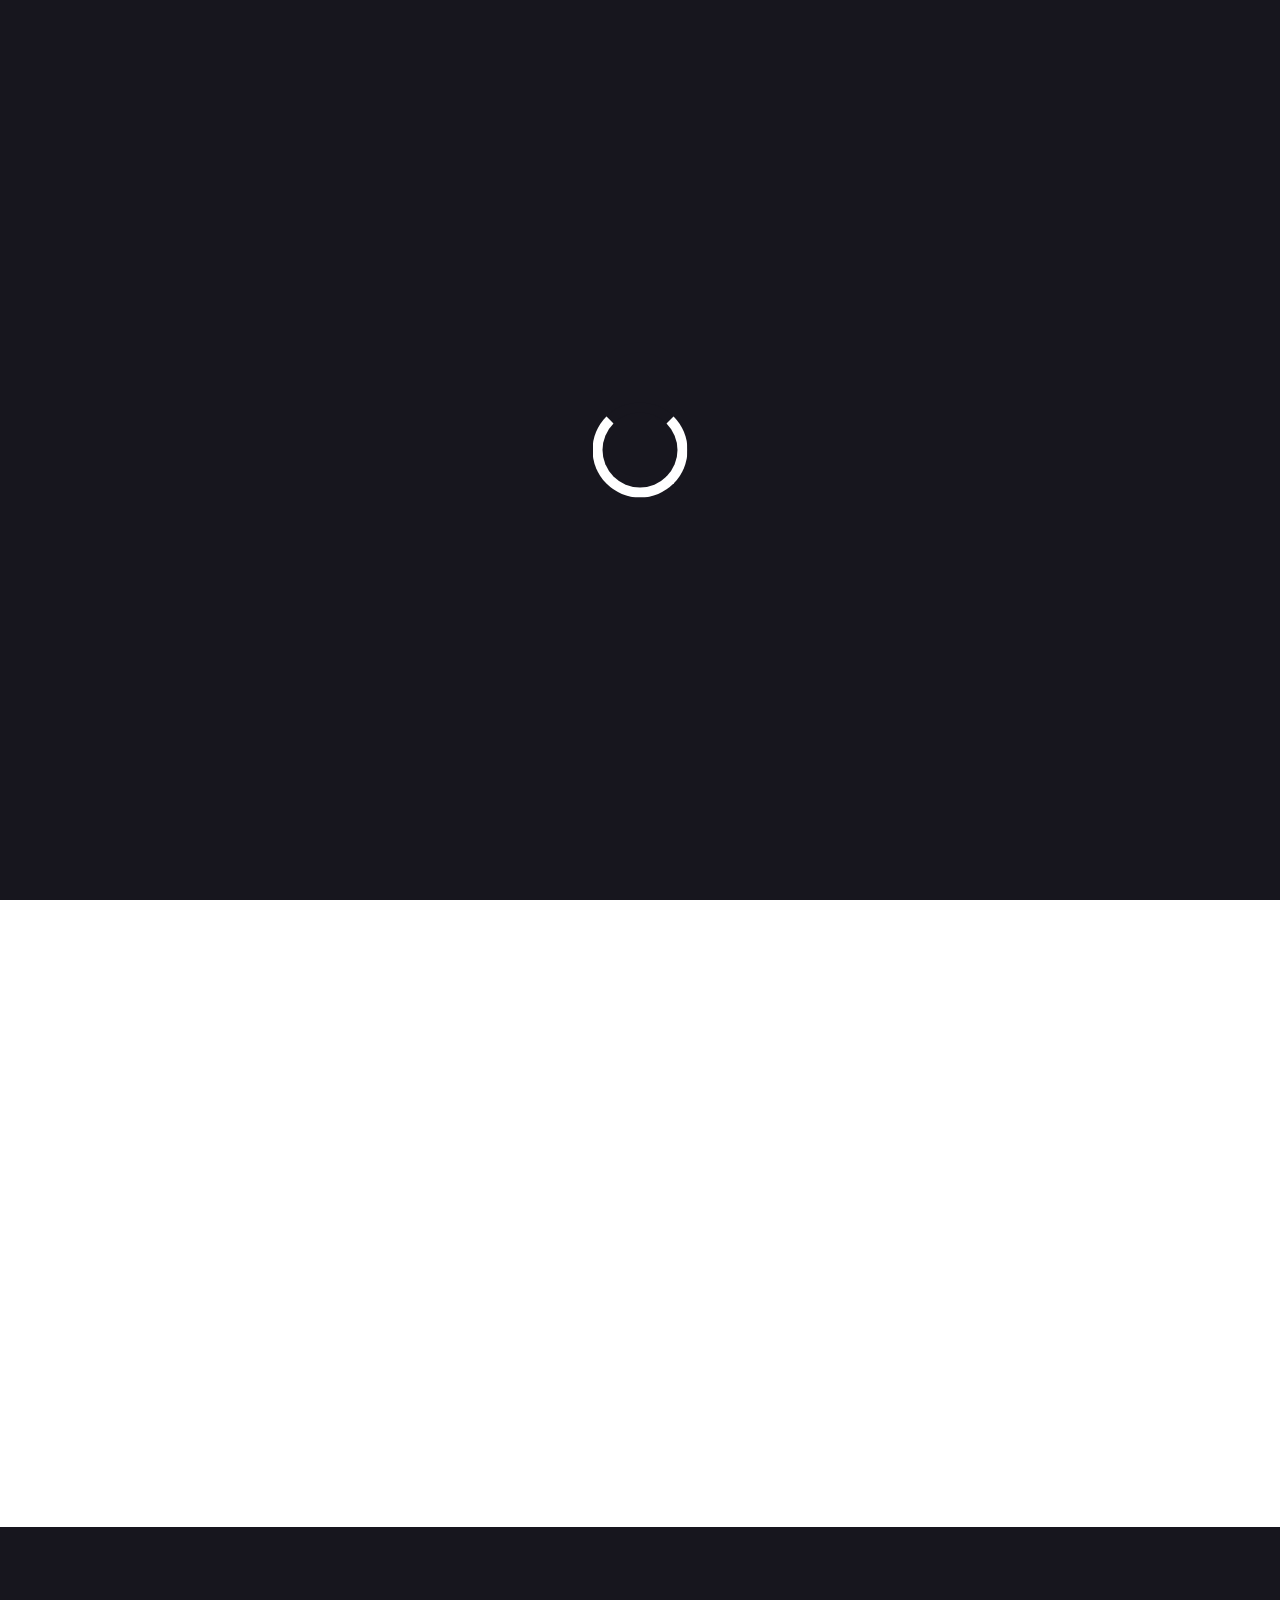
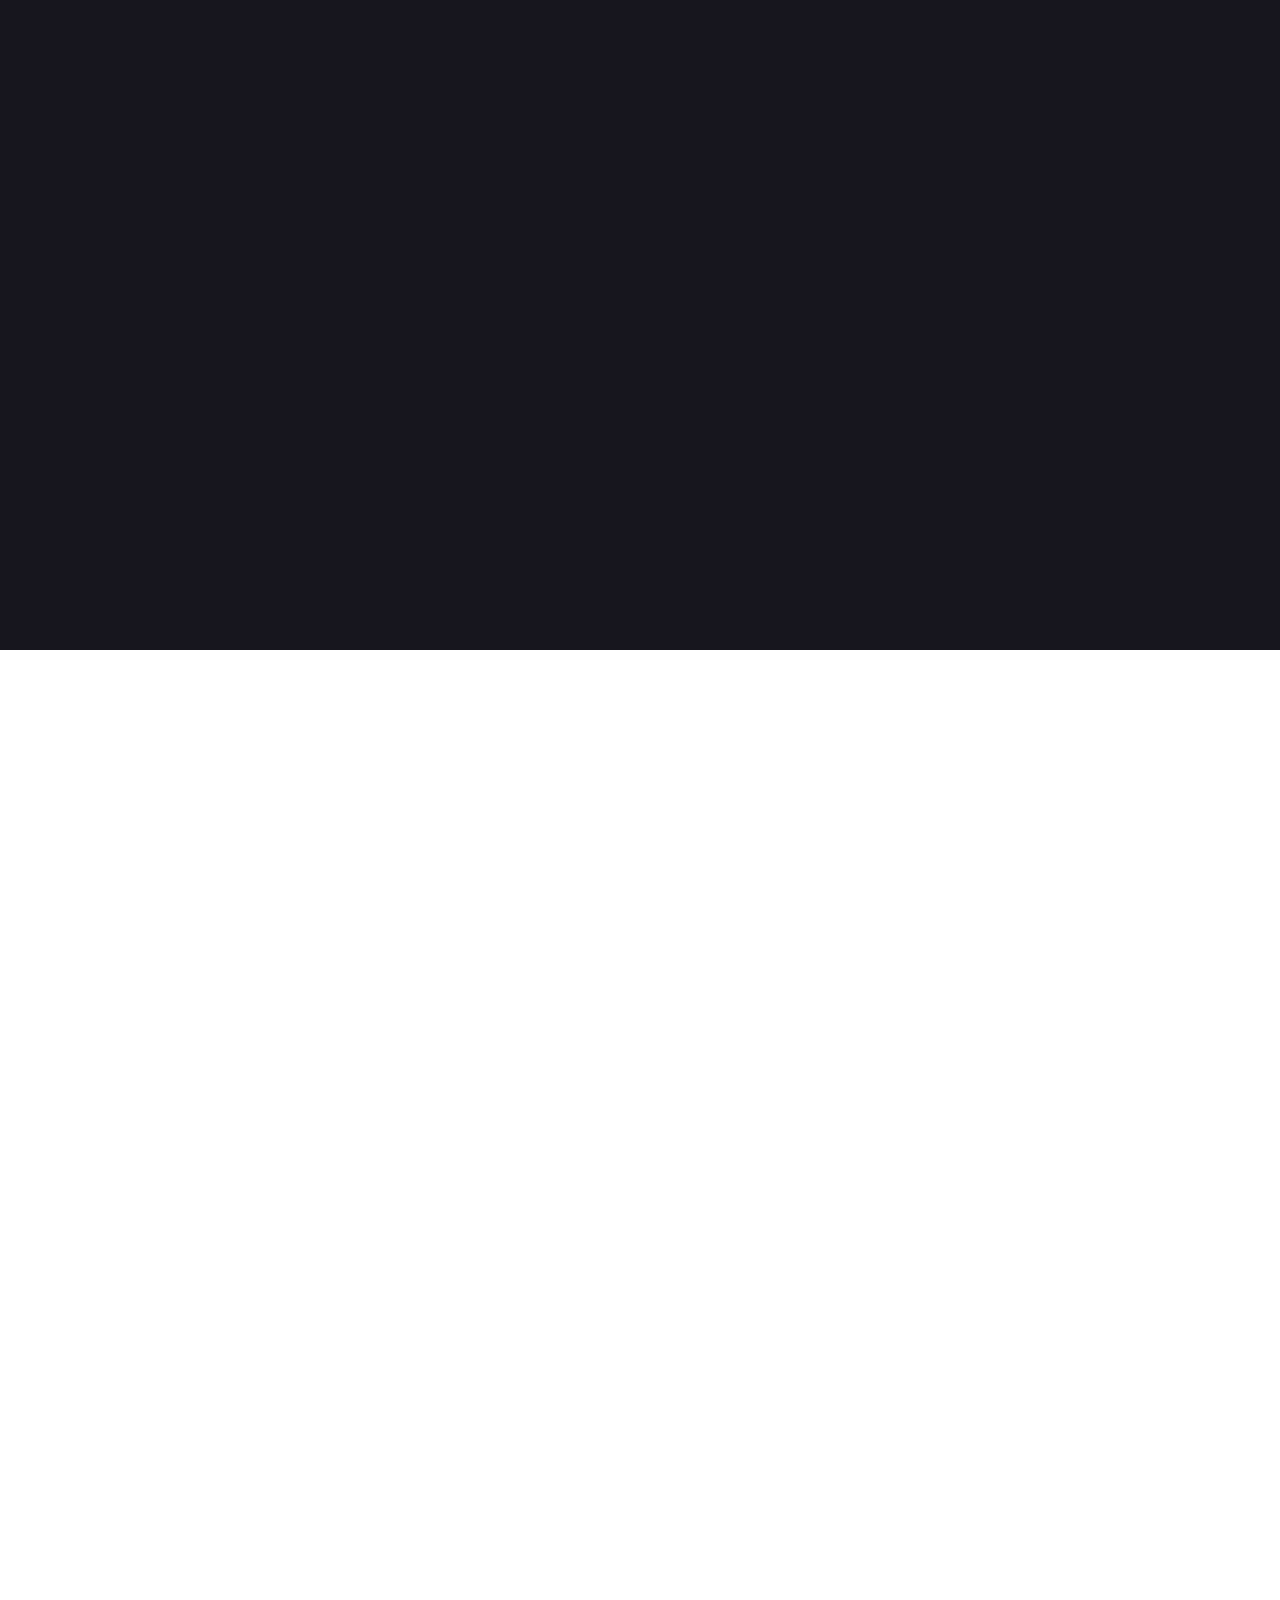
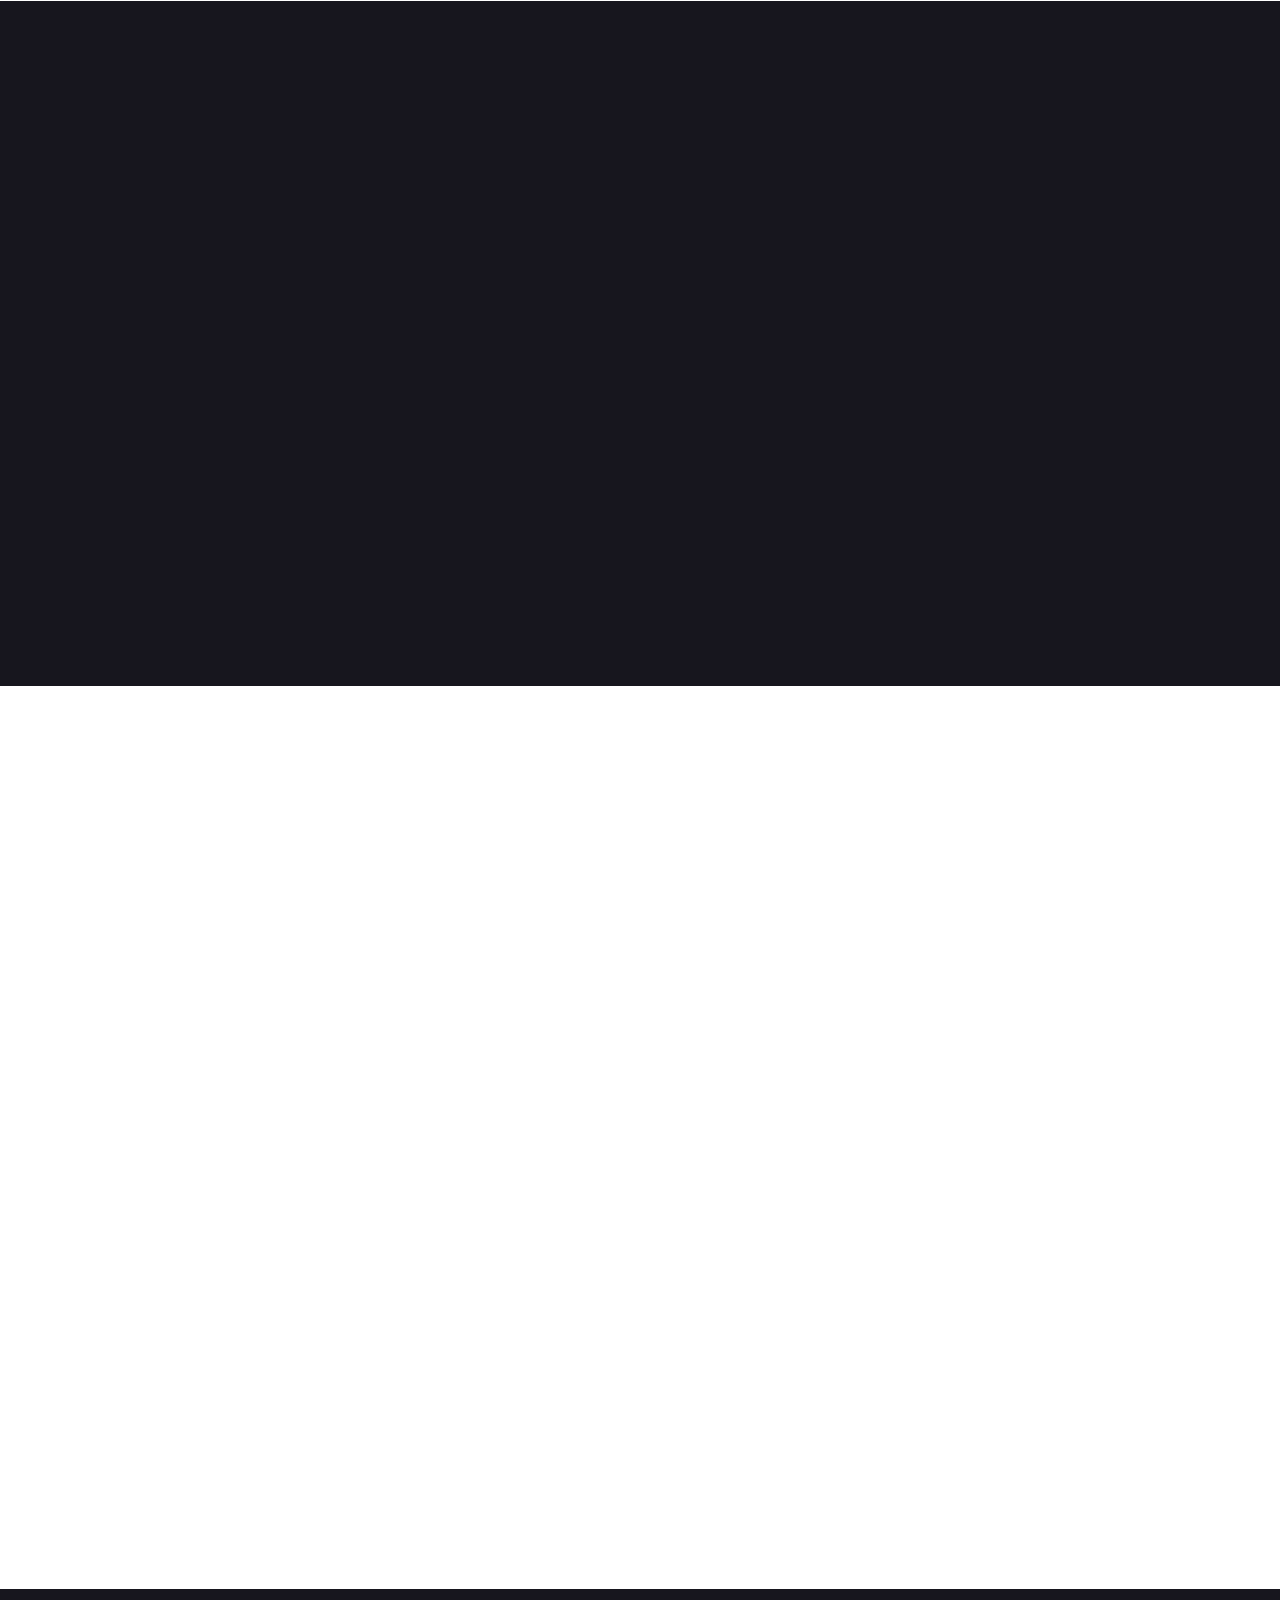
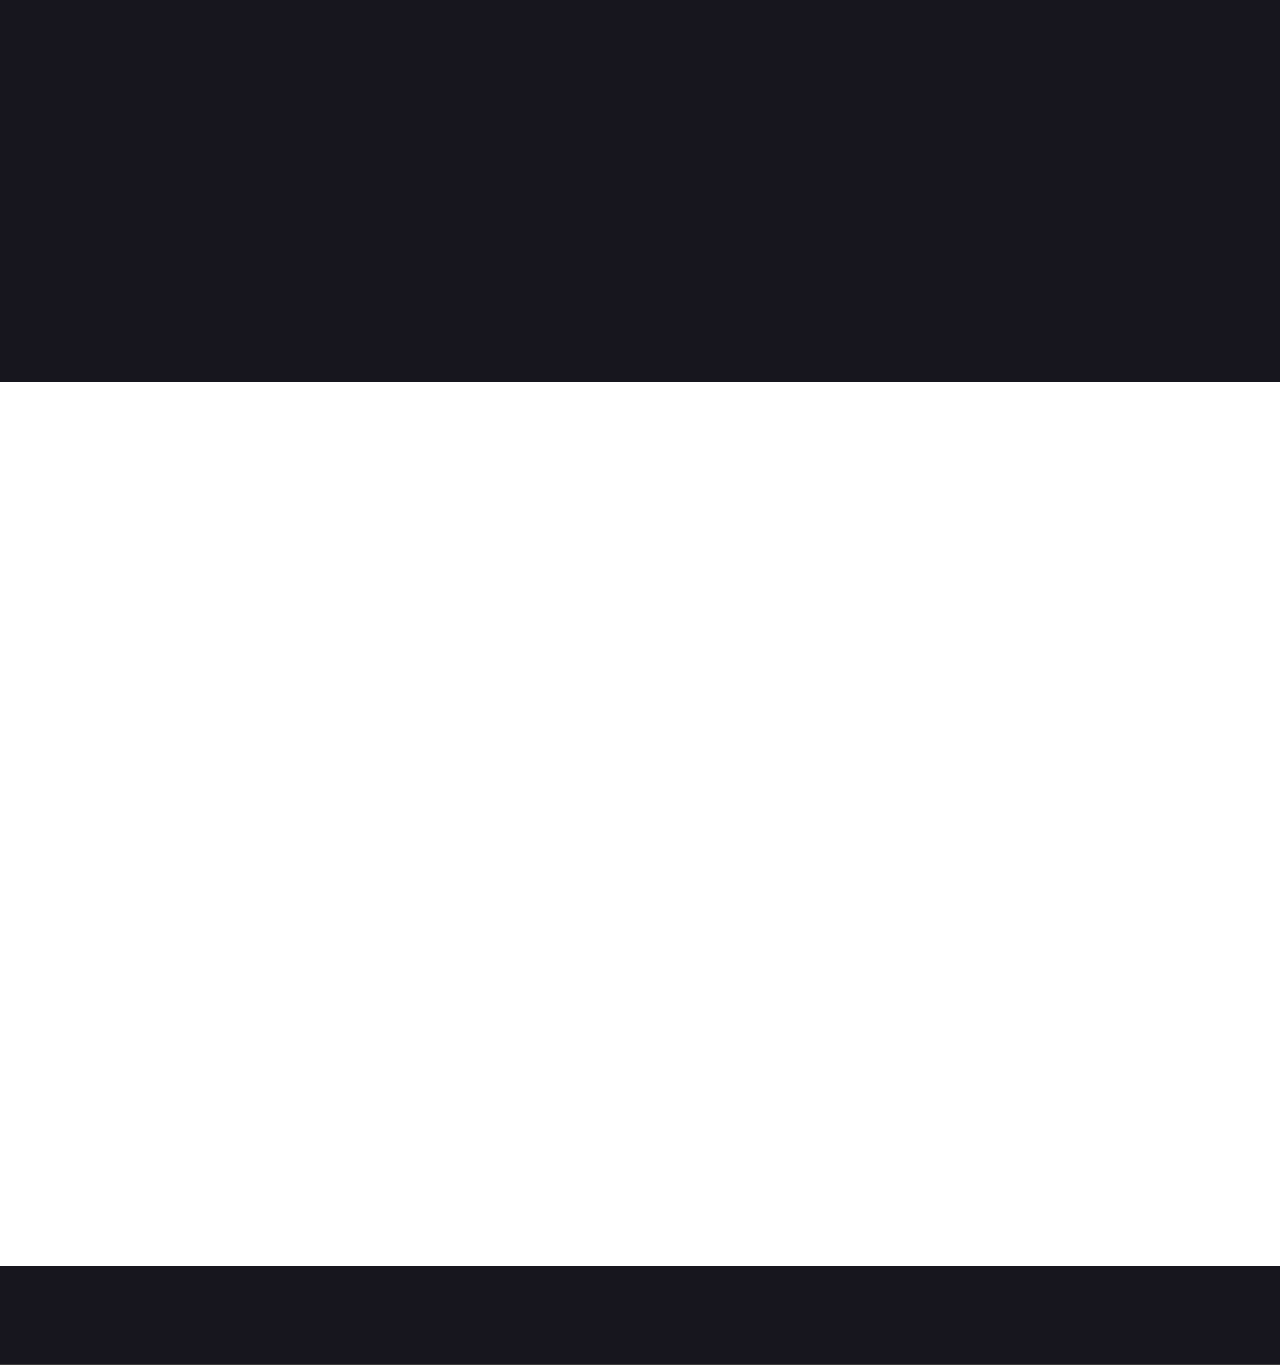
<file: index.html>
<!DOCTYPE html>
<html lang="en">
  <head>
    <meta charset="UTF-8" />
    <meta name="viewport" content="width=device-width, initial-scale=1" />
    <title>Yappix</title>
    <link rel="stylesheet" href="css/icon/flaticon.css" />
    <link
      rel="stylesheet"
      href="https://use.fontawesome.com/releases/v5.0.9/css/all.css"
    />
    <link
      href="https://fonts.googleapis.com/css?family=Montserrat:200&display=swap&subset=cyrillic,cyrillic-ext,latin-ext"
      rel="stylesheet"
    />
    <link rel="stylesheet" href="css/animate.css" />
    <link rel="stylesheet" href="css/style.css" />
    <link rel="stylesheet" href="css/media.css" />
    <link rel="stylesheet" type="text/css" href="css/style.min.css" />
    <link rel="stylesheet" href="css/libs/owlcarousel2/assets/owl.carousel.min.css">
    <link rel="stylesheet" href="css/libs/owlcarousel2/assets/owl.theme.default.css">
  </head>

  <body>
    <div id="page-preloader" class="preloader">
      <div class="loader"></div>
    </div>

    <ul class="m-menu">
      <li class="close-menu">
        <a href="#"><i class="far fa-window-close"></i></a>
      </li>
      <li><a href="#" class="menu-link">Home</a></li>
      <li><a href="#about" class="menu-link">About</a></li>
      <li><a href="#services" class="menu-link">Services</a></li>
      <li><a href="#work" class="menu-link">Portfolio</a></li>
      <li><a href="#testimonials" class="menu-link">Testimonials</a></li>
      <li><a href="#contact" class="menu-link">Contact</a></li>
    </ul>
    <header class="header" id="header">
      <div class="header__background">
        <div class="container">
          <div class="header__logo wow fadeInUp">
            <img src="css/img/logo4.png" alt="logo" />
            <a href="#" class="m-menu-link"><i class="fas fa-bars"></i></a>

            <ul class="visible-lg">
              <li><a href="#" class="menu-link">Home</a></li>
              <li><a href="#about" class="menu-link">About</a></li>
              <li><a href="#services" class="menu-link">Services</a></li>
              <li><a href="#work" class="menu-link">Portfolio</a></li>
              <li>
                <a href="#testimonials" class="menu-link">Testimonials</a>
              </li>
              <li><a href="#contact" class="menu-link">Contact</a></li>
            </ul>
          </div>
          <div class="header__text wow fadeInUp">
            <h1 class="header__title">Welcome to <span>Yappix</span></h1>
            <p class="header__discript">
              We develop <span>websites </span>and
              <span>mobile applications </span>for the whole world.
            </p>
          </div>
        </div>
      </div>
    </header>
    <section class="about" id="about">
      <div class="container">
        <div class="about__image-text wow fadeInUp">
          <div class="about__image">
            <img src="css/img/mac.png" alt="mac" />
          </div>
          <div class="about__text">
            <h2 class="about__title">Some words  <span> about us</span></h2>
            <p class="about__text">
              We are a team of professional developers, our triumph - to be the
              first among the first web studios in the World. Since 2017, our
              organization has received the status of a Scientific Organization.
              Now we not only develop complex software, but also conduct
              research in the field of software products.
            </p>
            <ul class="about__list">
              <li class="list__item">
                <i class="far fa-dot-circle list__item-icons"></i>
                <span>We have the best developers.</span>
              </li>
              <li class="list__item">
                <i class="far fa-dot-circle list__item-icons"></i>
                <span>We have a lot of tools.</span>
              </li>
              <li class="list__item">
                <i class="far fa-dot-circle list__item-icons"></i>
                <span>Low prices, short terms.</span>
              </li>
            </ul>
          </div>
        </div>
      </div>
    </section>
    <section class="team" id="team">
      <div class="container">
        <h2 class="title__sections wow fadeInUp">our team</h2>
        <div class="line__sections wow fadeInUp"></div>
        <div class="team__content wow fadeInUp">
          <div class="team__block">
            <img src="css/img/sostav/renat.png" alt="" />
            <h5 class="team__title">Renat Usmanov</h5>
            <p class="team__position">CEO</p>
            <p class="team__discription">Yappix Founder and CEO</p>
          </div>
          <div class="team__block">
            <img src="css/img/sostav/ruslan.png" alt="" />
            <h5 class="team__title">Ruslan Ageev</h5>
            <p class="team__position">Sales Manager</p>
            <p class="team__discription">
              Great seller of IT goods, diplomatic negotiations
            </p>
          </div>
          <div class="team__block">
            <img src="css/img/sostav/vitalii-2.png" alt="" />
            <h5 class="team__title">Vitaliy Kaydalov</h5>
            <p class="team__position">Web Programmer</p>
            <p class="team__discription">
              Talented developer. Excellent knowledge of PHP, CSS, HTML, RUBY,
              PHYTON
            </p>
          </div>
          <div class="team__block">
            <img src="css/img/sostav/ruslanka.png" alt="" />
            <h5 class="team__title">Ruslan Latypov</h5>
            <p class="team__position">Web Programmer</p>
            <p class="team__discription">
              Talented developer. Excellent knowledge of PHP, CSS, HTML, RUBY,
              PHYTON
            </p>
          </div>
        </div>
      </div>
    </section>
    <section class="services" id="services">
      <div class="container">
        <h2 class="title__sections darck wow fadeInUp">our services</h2>
        <div class="line__sections wow fadeInUp"></div>
        <p class="services__text wow fadeInUp">
          The legal start of our company took place on September 15, 2015, but
          the participants themselves have matured and improved their knowledge
          since the beginning of the 2000s. At the moment, the YappiX team
          consists of the most worthy personnel in the it sphere: some of the
          most experienced developers in Russia and Europe, professional web
          designers.
        </p>
        <div class="services__content wow fadeInUp">
          <div class="services__block">
            <i><img src="css/img/work/idea.png" class="idea"/></i>
            <h4 class="services__title">Idea and concept</h4>
            <p class="services__discription">
              We will help you think through the idea and concept of your future
              software.
            </p>
          </div>
          <div class="services__block">
            <i><img src="css/img/work/smartphone.png" class="smartphone"/></i>
            <h4 class="services__title">Mobile apps</h4>
            <p class="services__discription">
              We develop native and hybrid mobile applications.
            </p>
          </div>
          <div class="services__block">
            <i><img src="css/img/work/screen.png" class="screen"/></i>
            <h4 class="services__title">Websites</h4>
            <p class="services__discription">
              We develop websites and web applications of any complexity.
            </p>
          </div>
          <div class="services__block">
            <i><img src="css/img/work/psd-file.png" class="psd-file"/></i>
            <h4 class="services__title">Web design</h4>
            <p class="services__discription">
              We will consider the best web design for your branding.
            </p>
          </div>
        </div>
      </div>
    </section>
    <section class="clients" id="clients">
      <div class="container">
        <h2 class="title__sections wow fadeInUp">
          <span class="light">SOME OF</span> OUR PARTNERS
        </h2>
        <div class="line__sections wow fadeInUp"></div>
        <div class="clients__logo wow fadeInUp">
          <div class="clients__item">
            <a href="#"
              ><img src="css/img/part/skolkovo.png" class="skolkovo"
            /></a>
          </div>
          <div class="clients__item">
            <a href="#"><img src="css/img/part/itpark.png" class="itpark"/></a>
          </div>
          <div class="clients__item">
            <a href="#"
              ><img src="css/img/part/Adobe-Logo.png" class="adobe"
            /></a>
          </div>
          <div class="clients__item">
            <a href="#"
              ><img src="css/img/part/logo_yappix_black.png" class="pix"
            /></a>
          </div>
          <div class="clients__item">
            <a href="#"
              ><img
                src="css/img/part/tinkoff-bank-general-logo-5.png"
                class="tink"
            /></a>
          </div>
        </div>
      </div>
    </section>
    <section class="work" id="work">
      <div class="container">
        <h2 class="title__sections darck wow fadeInUp">
          <span class="light">take a look at</span> our work
        </h2>
        <div class="line__sections wow fadeInUp"></div>
        <p class="work__text wow fadeInUp">
          Here are all the projects that we have been doing and are doing to
          this day. Mobile applications, corporate sites, landing pages.
        </p>
          <div class="owl-carousel slide-one owl-theme wow fadeInUp">
              <div> <img src="css/img/our/work2.jpg" alt="1"> </div>
              <div> <img src="css/img/our/work3.jpg" alt="2"> </div>
              <div> <img src="css/img/our/work4.jpg" alt="3"> </div>
              <div> <img src="css/img/our/work5.png" alt="4"> </div>
              <div> <img src="css/img/our/work6.png" alt="5"> </div>
              <div> <img src="css/img/our/work7.png" alt="6"> </div>
              <div> <img src="css/img/our/work8.png" alt="7"> </div>
              <div> <img src="css/img/our/work9.png" alt="8"> </div>
              <div> <img src="css/img/our/work1.jpg" alt="9"> </div>
        
        </div>
      </div>
    </section>
    <section class="testimonials" id="testimonials">
      <div class="container">
        <h2 class="title__sections wow fadeInUp">
          our clients’ <span class="light">testimonials</span>
        <div class="owl-carousel slide-two owl-theme wow fadeInUp">
            <div> <p> — I liked the quick action and quality of applications, as well as the professionalism of the company. Helped to draft terms of reference. The lessons are observed, have done even more than in the contract
            </p> <span>Vitaly Eremenko, МООП РЗ РФ</span>
            </div>
            <div> <p> — They worked well, the guys are really professionals, as they advise and create some new chips. Happy with the project
            </p> <span>KARP ZAYTsEV, ООО ВЕДА</span>
            </div>
            <div> <p> — Solnechnogorsk Central District Hospital became the first it-hospital in 2016. We were not afraid to experiment and introduced a new site with an application - the result is obvious. And to this day we are cooperating with YappiX
            </p> <span>Larisa Borisova, Head physician СОЛНЦРБ</span>
            </div>
            <div> <p> — We have ordered a mobile application for our union. Finally, the problem with the delivery of information is resolved. Pleased with multifunctionality and low price. Keep it up!
            </p> <span>RAMZIS KhUSNULLIN, Профсоюз Трест Сургутнефтегазкомплект</span>
            </div>
      
      </div>
      </div>
    </section>
    <section class="contact" id="contact">
      <div class="container">
        <h2 class="title__sections darck wow fadeInUp">Contact us</h2>
        <div class="line__sections wow fadeInUp"></div>
        <p class="contact__text wow fadeInUp">
          We love to listen to interesting stories of our customers and look
          forward to talking with you about your project. Write or call us if
          you have any questions, and we, in turn, will calculate the cost as
          soon as possible.
        </p>
        <form class="contact__form wow fadeInUp">
          <div class="contact__name-email">
            <div class="contact__email-name">
              <p class="contact__name">Name<span>*</span></p>
              <input type="name" required="#" class="form__name" />
            </div>
            <div class="contact__email-name">
              <p class="contact__name">Email address<span>*</span></p>
              <input type="mail" required="#" class="form__mail" />
            </div>
          </div>
          <div class="contact__message">
            <div class="contact__messages">
              <p class="contact__name">Message<span>*</span></p>
              <input type="text" required="#" class="form__message" />
            </div>
            <div class="contact__btn">
              <input type="submit" class="contact__submit" value="send" />
            </div>
          </div>
        </form>
      </div>
    </section>
    <footer class="footer" id="footer">
      <div class="container">
        <ul class="footer__social wow slideInLeft">
          <li class="social__item">
            <a href="https://www.facebook.com/yappixstudio"
              ><i class="flaticon-facebook social__item-fb"></i
            ></a>
          </li>
          <li class="social__item">
            <a href="https://www.instagram.com/yappixstudio"
              ><i class="flaticon-instagram social__item-inst"></i
            ></a>
          </li>
          <li class="social__item">
            <a href="https://vk.com/yappix"
              ><i class="flaticon-vk-social-logotype social__item-vk"></i
            ></a>
          </li>
          <li class="social__item">
            <a href="#"><i class="flaticon-whatsapp social__item-ws"></i></a>
          </li>
          <li class="social__item">
            <a href="https://github.com/YappiX"
              ><i class="flaticon-github social__item-git"></i
            ></a>
          </li>
        </ul>
      </div>
    </footer>
    <script src="javas/jquery-3.4.1.min.js"></script>
    <script src="css/libs/owlcarousel2/owl.carousel.min.js"></script>
    <script src="javas/main.js"></script>
    <script src="javas/custom.js"></script>
    <script src="javas/wow.min.js"></script>
    <script src="javas/preloader.js"></script>
    <script>
      new WOW().init();
    </script>
  </body>
</html>
</file>
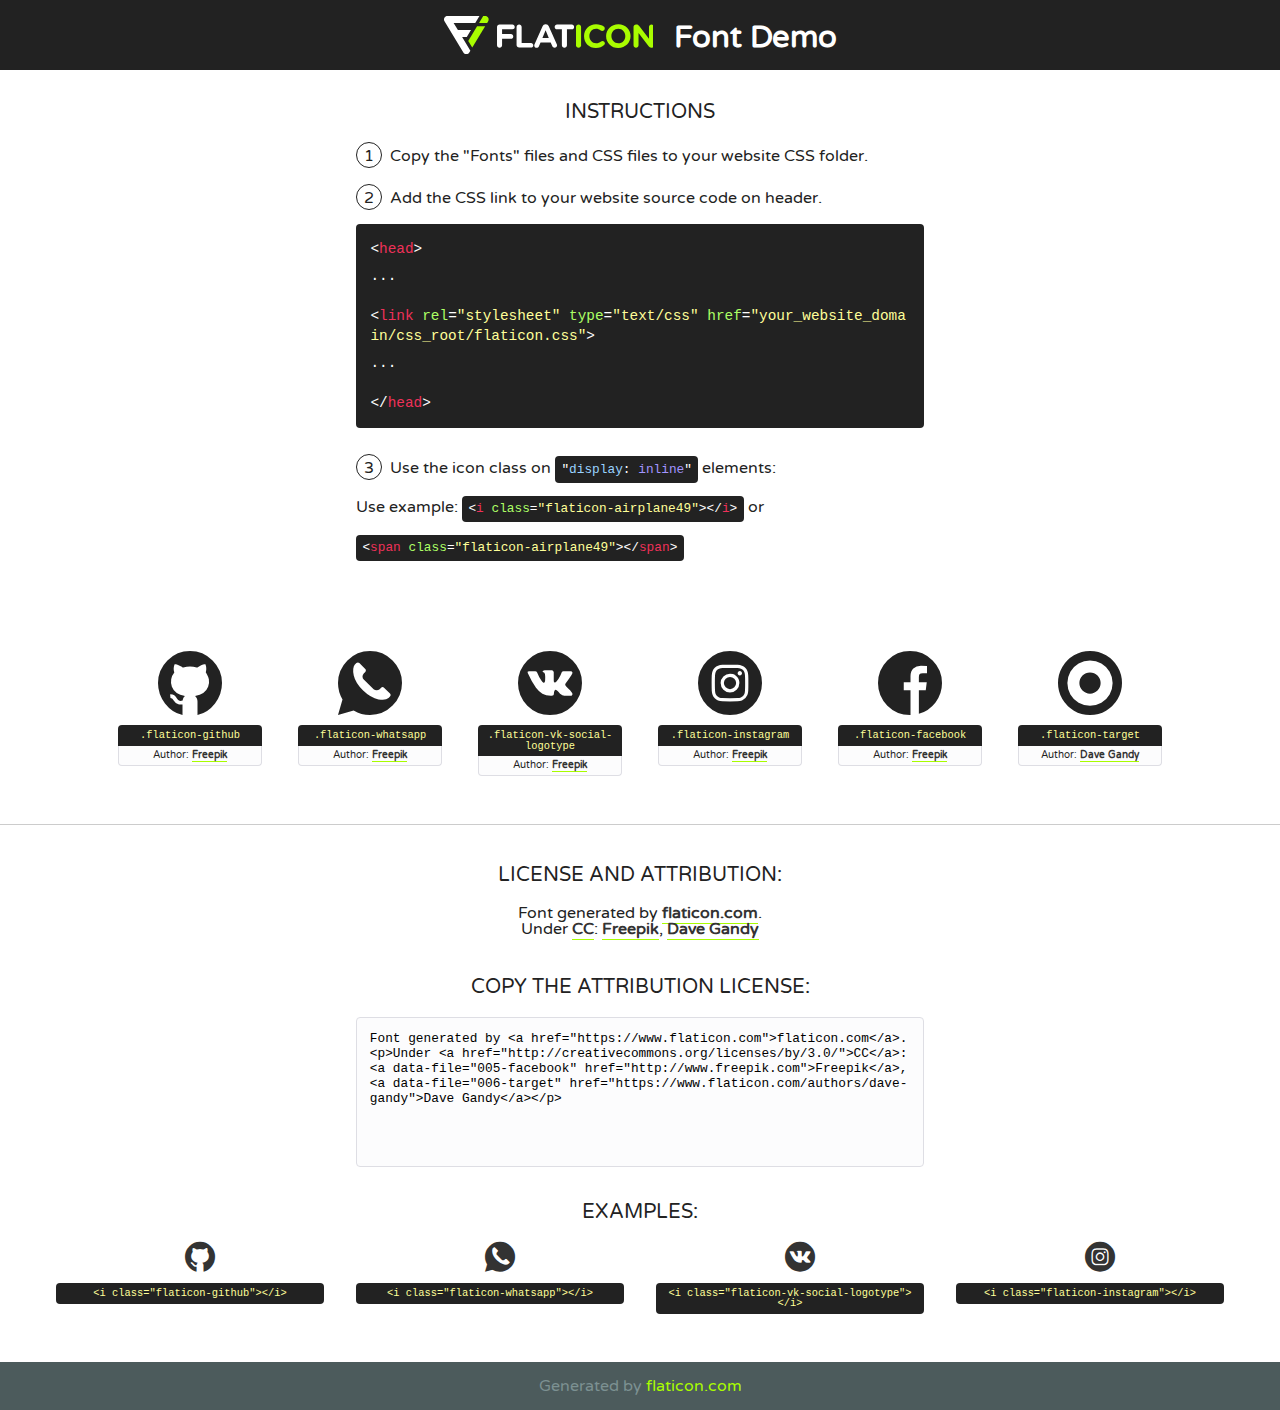
<file: css/icon/flaticon.html>
<!DOCTYPE html>
<!--
  Flaticon icon font: Flaticon
  Creation date: 15/11/2019 09:18
-->
<html>
<!DOCTYPE html>
<html>

<head>
    <title>Flaticon WebFont</title>
    <link href="http://fonts.googleapis.com/css?family=Varela+Round" rel="stylesheet" type="text/css" />
    <link rel="stylesheet" type="text/css" href="flaticon.css">
    <meta charset="UTF-8">
    <style>
    html, body, div, span, applet, object, iframe,
    h1, h2, h3, h4, h5, h6, p, blockquote, pre,
    a, abbr, acronym, address, big, cite, code,
    del, dfn, em, img, ins, kbd, q, s, samp,
    small, strike, strong, sub, sup, tt, var,
    b, u, i, center,
    dl, dt, dd, ol, ul, li,
    fieldset, form, label, legend,
    table, caption, tbody, tfoot, thead, tr, th, td,
    article, aside, canvas, details, embed, 
    figure, figcaption, footer, header, hgroup, 
    menu, nav, output, ruby, section, summary,
    time, mark, audio, video {
        margin: 0;
        padding: 0;
        border: 0;
        font-size: 100%;
        font: inherit;
        vertical-align: baseline;
    }
    /* HTML5 display-role reset for older browsers */
    article, aside, details, figcaption, figure, 
    footer, header, hgroup, menu, nav, section {
        display: block;
    }
    body {
        line-height: 1;
    }
    ol, ul {
        list-style: none;
    }
    blockquote, q {
        quotes: none;
    }
    blockquote:before, blockquote:after,
    q:before, q:after {
        content: '';
        content: none;
    }
    table {
        border-collapse: collapse;
        border-spacing: 0;
    }
    body {
        font-family: 'Varela Round', Helvetica, Arial, sans-serif;
        font-size: 16px;
        color: #222;
    }
    a {
        color: #333;
        border-bottom: 1px solid #a9fd00;
        font-weight: bold;
        text-decoration: none;
    }
    * {
        -moz-box-sizing: border-box;
        -webkit-box-sizing: border-box;
        box-sizing: border-box;
        margin: 0;
        padding: 0;
    }
    [class^="flaticon-"]:before, [class*=" flaticon-"]:before, [class^="flaticon-"]:after, [class*=" flaticon-"]:after {
        font-family: Flaticon;
        font-size: 30px;
        font-style: normal;
        margin-left: 20px;
        color: #333;
    }
    .wrapper {
        max-width: 600px;
        margin: auto;
        padding: 0 1em;
    }
    .title {
        font-size: 1.25em;
        text-align: center;
        margin-bottom: 1em;
        text-transform: uppercase;
    }
    header {
        text-align: center;
        background-color: #222;
        color: #fff;
        padding: 1em;
    }
    header .logo {
        width: 210px;
        height: 38px;
        display: inline-block;
        vertical-align: middle;
        margin-right: 1em;
        border: none;
    }
    header strong {
        font-size: 1.95em;
        font-weight: bold;
        vertical-align: middle;
        margin-top: 5px;
        display: inline-block;
    }
    .demo {
        margin: 2em auto;
        line-height: 1.25em;
    }
    .demo ul li {
        margin-bottom: 1em;
    }
    .demo ul li .num {
        color: #222;
        border-radius: 20px;
        display: inline-block;
        width: 26px;
        padding: 3px;
        height: 26px;
        text-align: center;
        margin-right: 0.5em;
        border: 1px solid #222;
    }
    .demo ul li code {
        background-color: #222;
        border-radius: 4px;
        padding: 0.25em 0.5em;
        display: inline-block;
        color: #fff;
        font-family: Consolas,Monaco,Lucida Console,Liberation Mono,DejaVu Sans Mono,Bitstream Vera Sans Mono,Courier New, monospace;
        font-weight: lighter;
        margin-top: 1em;
        font-size: 0.8em;
        word-break: break-all;
    }
    .demo ul li code.big {
        padding: 1em;
        font-size: 0.9em;
    }
    .demo ul li code .red {
        color: #EF3159;
    }
    .demo ul li code .green {
        color: #ACFF65;
    }
    .demo ul li code .yellow {
        color: #FFFF99;
    }
    .demo ul li code .blue {
        color: #99D3FF;
    }
    .demo ul li code .purple {
        color: #A295FF;
    }
    .demo ul li code .dots {
        margin-top: 0.5em;
        display: block;
    }
    #glyphs {
        border-bottom: 1px solid #ccc;
        padding: 2em 0;
        text-align: center;
    }
    .glyph {
        display: inline-block;
        width: 9em;
        margin: 1em;
        text-align: center;
        vertical-align: top;
        background: #FFF;
    }
    .glyph .glyph-icon {
        padding: 10px;
        display: block;
        font-family:"Flaticon";
        font-size: 64px;
        line-height: 1;
    }
    .glyph .glyph-icon:before {
        font-size: 64px;
        color: #222;
        margin-left: 0;
    }
    .class-name {
        font-size: 0.65em;
        background-color: #222;
        color: #fff;
        border-radius: 4px 4px 0 0;
        padding: 0.5em;
        color: #FFFF99;
        font-family: Consolas,Monaco,Lucida Console,Liberation Mono,DejaVu Sans Mono,Bitstream Vera Sans Mono,Courier New, monospace;
    }
    .author-name {
        font-size: 0.6em;
        background-color: #fcfcfd;
        border: 1px solid #DEDEE4;
        border-top: 0;
        border-radius: 0 0 4px 4px;
        padding: 0.5em;
    }
    .class-name:last-child {
        font-size: 10px;
        color:#888;
    }
    .class-name:last-child a {
        font-size: 10px;
        color:#555;
    }
    .class-name:last-child a:hover {
        color:#a9fd00;
    }
    .glyph > input {
        display: block;
        width: 100px;
        margin: 5px auto;
        text-align: center;
        font-size: 12px;
        cursor: text;
    }
    .glyph > input.icon-input {
        font-family:"Flaticon";
        font-size: 16px;
        margin-bottom: 10px;
    }
    .attribution .title {
        margin-top: 2em;
    }
    .attribution textarea {
        background-color: #fcfcfd;
        padding: 1em;
        border: none;
        box-shadow: none;
        border: 1px solid #DEDEE4;
        border-radius: 4px;
        resize: none;
        width: 100%;
        height: 150px;
        font-size: 0.8em;
        font-family: Consolas,Monaco,Lucida Console,Liberation Mono,DejaVu Sans Mono,Bitstream Vera Sans Mono,Courier New, monospace;
        -webkit-appearance: none;
    }
    .iconsuse {
        margin: 2em auto;
        text-align: center;
        max-width: 1200px;
    }
    .iconsuse:after {
        content: '';
        display: table;
        clear: both;
    }
    .iconsuse .image {
        float: left;
        width: 25%;
        padding: 0 1em;
    }
    .iconsuse .image p {
        margin-bottom: 1em;
    }
    .iconsuse .image span {
        display: block;
        font-size: 0.65em;
        background-color: #222;
        color: #fff;
        border-radius: 4px;
        padding: 0.5em;
        color: #FFFF99;
        margin-top: 1em;
        font-family: Consolas,Monaco,Lucida Console,Liberation Mono,DejaVu Sans Mono,Bitstream Vera Sans Mono,Courier New, monospace;
    }
    #footer {
        text-align: center;
        background-color: #4C5B5C;
        color: #7c9192;
        padding: 1em;
    }
    #footer a {
        border: none;
        color: #a9fd00;
        font-weight: normal;
    }
    @media (max-width: 960px) {
        .iconsuse .image {
            width: 50%;
        }
    }
    @media (max-width: 560px) {
        .iconsuse .image {
            width: 100%;
        }
    }
    </style>
</head>

<body class="characters-off">

    <header>
        <a href="https://www.flaticon.com" target="_blank" class="logo">
            <svg version="1.1" xmlns="http://www.w3.org/2000/svg" xmlns:xlink="http://www.w3.org/1999/xlink" xmlns:a="http://ns.adobe.com/AdobeSVGViewerExtensions/3.0/" viewBox="0 0 560.875 102.036" enable-background="new 0 0 560.875 102.036" xml:space="preserve">
                <defs>
                </defs>
                <g>
                    <g class="letters">
                        <path fill="#ffffff" d="M141.596,29.675c0-3.777,2.985-6.767,6.764-6.767h34.438c3.426,0,6.15,2.728,6.15,6.15
                        c0,3.43-2.724,6.149-6.15,6.149h-27.674v13.091h23.719c3.429,0,6.151,2.724,6.151,6.15c0,3.43-2.723,6.149-6.151,6.149h-23.719
                        v17.574c0,3.773-2.986,6.761-6.764,6.761c-3.779,0-6.764-2.989-6.764-6.761V29.675z"></path>
                        <path fill="#ffffff" d="M193.844,29.149c0-3.781,2.985-6.767,6.764-6.767c3.776,0,6.763,2.985,6.763,6.767v42.957h25.039
                        c3.426,0,6.149,2.726,6.149,6.153c0,3.425-2.723,6.15-6.149,6.15h-31.802c-3.779,0-6.764-2.986-6.764-6.768V29.149z"></path>
                        <path fill="#ffffff" d="M241.891,75.71l21.438-48.407c1.492-3.341,4.215-5.357,7.906-5.357h0.792
                        c3.686,0,6.323,2.017,7.815,5.357l21.439,48.407c0.436,0.967,0.701,1.845,0.701,2.723c0,3.602-2.809,6.501-6.414,6.501
                        c-3.161,0-5.269-1.845-6.499-4.655l-4.132-9.661h-27.059l-4.301,10.102c-1.144,2.631-3.426,4.214-6.237,4.214
                        c-3.517,0-6.24-2.81-6.24-6.325C241.1,77.64,241.451,76.677,241.891,75.71z M279.932,58.666l-8.521-20.297l-8.526,20.297H279.932
                        z"></path>
                        <path fill="#ffffff" d="M314.864,35.387H301.86c-3.429,0-6.239-2.813-6.239-6.238c0-3.429,2.811-6.24,6.239-6.24h39.533
                        c3.426,0,6.237,2.811,6.237,6.24c0,3.425-2.811,6.238-6.237,6.238h-13.001v42.785c0,3.773-2.99,6.761-6.764,6.761
                        c-3.779,0-6.764-2.989-6.764-6.761V35.387z"></path>
                        <path fill="#A9FD00" d="M352.615,29.149c0-3.781,2.985-6.767,6.767-6.767c3.774,0,6.761,2.985,6.761,6.767v49.024
                        c0,3.773-2.987,6.761-6.761,6.761c-3.781,0-6.767-2.989-6.767-6.761V29.149z"></path>
                        <path fill="#A9FD00" d="M374.132,53.836v-0.179c0-17.481,13.178-31.801,32.065-31.801c9.22,0,15.459,2.458,20.557,6.238
                        c1.402,1.054,2.637,2.985,2.637,5.357c0,3.692-2.985,6.59-6.681,6.59c-1.845,0-3.071-0.702-4.044-1.319
                        c-3.776-2.813-7.729-4.393-12.562-4.393c-10.364,0-17.831,8.611-17.831,19.154v0.173c0,10.542,7.291,19.329,17.831,19.329
                        c5.715,0,9.492-1.756,13.359-4.834c1.049-0.874,2.458-1.491,4.039-1.491c3.429,0,6.325,2.813,6.325,6.236
                        c0,2.106-1.056,3.78-2.282,4.834c-5.539,4.834-12.036,7.733-21.878,7.733C387.572,85.464,374.132,71.493,374.132,53.836z"></path>
                        <path fill="#A9FD00" d="M433.009,53.836v-0.179c0-17.481,13.79-31.801,32.766-31.801c18.981,0,32.592,14.143,32.592,31.628v0.173
                        c0,17.483-13.785,31.807-32.769,31.807C446.625,85.464,433.009,71.32,433.009,53.836z M484.224,53.836v-0.179
                        c0-10.539-7.725-19.326-18.626-19.326c-10.893,0-18.449,8.611-18.449,19.154v0.173c0,10.542,7.73,19.329,18.626,19.329
                        C476.676,72.986,484.224,64.378,484.224,53.836z"></path>
                        <path fill="#A9FD00" d="M506.233,29.321c0-3.774,2.99-6.763,6.767-6.763h1.401c3.252,0,5.183,1.583,7.029,3.953l26.093,34.265
                        V29.059c0-3.692,2.99-6.677,6.681-6.677c3.683,0,6.671,2.985,6.671,6.677v48.934c0,3.78-2.987,6.765-6.764,6.765h-0.436
                        c-3.257,0-5.188-1.581-7.034-3.953l-27.056-35.492v32.944c0,3.687-2.985,6.676-6.678,6.676c-3.683,0-6.673-2.989-6.673-6.676
                        V29.321z"></path>
                    </g>
                    <g class="insignia">
                        <path fill="#ffffff" d="M48.372,56.137h12.517l11.156-18.537H37.186L25.688,18.539h57.825L94.668,0H9.271
                        C5.925,0,2.842,1.801,1.198,4.716c-1.644,2.907-1.593,6.482,0.134,9.343l50.38,83.501c1.678,2.781,4.689,4.476,7.938,4.476
                        c3.246,0,6.257-1.695,7.935-4.476l2.898-4.804L48.372,56.137z"></path>
                        <g class="i">
                            <path fill="#A9FD00" d="M93.575,18.539h0.031v0.004l21.652,0.004l2.705-4.488c1.727-2.861,1.778-6.436,0.133-9.343
                            C116.454,1.801,113.371,0,110.026,0h-5.294L93.575,18.539z"></path>
                            <polygon fill="#A9FD00" points="88.291,27.356 64.725,66.486 75.519,84.404 109.942,27.356"></polygon>
                        </g>
                    </g>
                </g>
            </svg>
        </a>
        <strong>Font Demo</strong>
    </header>


    <section class="demo wrapper">

        <p class="title">Instructions</p>

        <ul>
            <li>
                <span class="num">1</span>Copy the "Fonts" files and CSS files to your website CSS folder.
            </li>
            <li>
                <span class="num">2</span>Add the CSS link to your website source code on header.
                <code class="big">
                    &lt;<span class="red">head</span>&gt;
                    <br/><span class="dots">...</span>
                    <br/>&lt;<span class="red">link</span> <span class="green">rel</span>=<span class="yellow">"stylesheet"</span> <span class="green">type</span>=<span class="yellow">"text/css"</span> <span class="green">href</span>=<span class="yellow">"your_website_domain/css_root/flaticon.css"</span>&gt;
                    <br/><span class="dots">...</span>
                    <br/>&lt;/<span class="red">head</span>&gt;
                </code>
            </li>

            <li>
                <p>
                    <span class="num">3</span>Use the icon class on <code>"<span class="blue">display</span>:<span class="purple"> inline</span>"</code> elements:
                    <br />
                    Use example: <code>&lt;<span class="red">i</span> <span class="green">class</span>=<span class="yellow">&quot;flaticon-airplane49&quot;</span>&gt;&lt;/<span class="red">i</span>&gt;</code> or <code>&lt;<span class="red">span</span> <span class="green">class</span>=<span class="yellow">&quot;flaticon-airplane49&quot;</span>&gt;&lt;/<span class="red">span</span>&gt;</code>
            </li>
        </ul>

    </section>




   <section id="glyphs">          
    
      
        <div class="glyph"><div class="glyph-icon flaticon-github"></div>
            <div class="class-name">.flaticon-github</div>
            <div class="author-name">Author: <a data-file="001-github" href="http://www.freepik.com">Freepik</a> </div> 
        </div>        
        
        <div class="glyph"><div class="glyph-icon flaticon-whatsapp"></div>
            <div class="class-name">.flaticon-whatsapp</div>
            <div class="author-name">Author: <a data-file="002-whatsapp" href="http://www.freepik.com">Freepik</a> </div> 
        </div>        
        
        <div class="glyph"><div class="glyph-icon flaticon-vk-social-logotype"></div>
            <div class="class-name">.flaticon-vk-social-logotype</div>
            <div class="author-name">Author: <a data-file="003-vk-social-logotype" href="http://www.freepik.com">Freepik</a> </div> 
        </div>        
        
        <div class="glyph"><div class="glyph-icon flaticon-instagram"></div>
            <div class="class-name">.flaticon-instagram</div>
            <div class="author-name">Author: <a data-file="004-instagram" href="http://www.freepik.com">Freepik</a> </div> 
        </div>        
        
        <div class="glyph"><div class="glyph-icon flaticon-facebook"></div>
            <div class="class-name">.flaticon-facebook</div>
            <div class="author-name">Author: <a data-file="005-facebook" href="http://www.freepik.com">Freepik</a> </div> 
        </div>        
        
        <div class="glyph"><div class="glyph-icon flaticon-target"></div>
            <div class="class-name">.flaticon-target</div>
            <div class="author-name">Author: <a data-file="006-target" href="https://www.flaticon.com/authors/dave-gandy">Dave Gandy</a> </div> 
        </div>        
        

    </section>



    <section class="attribution wrapper"   style="text-align:center;">

      <div class="title">License and attribution:</div><div class="attrDiv">Font generated by <a href="https://www.flaticon.com">flaticon.com</a>. <div><p>Under <a href="http://creativecommons.org/licenses/by/3.0/">CC</a>: <a data-file="005-facebook" href="http://www.freepik.com">Freepik</a>, <a data-file="006-target" href="https://www.flaticon.com/authors/dave-gandy">Dave Gandy</a></p>  </div>
      </div>
      <div class="title">Copy the Attribution License:</div>

    <textarea onclick="this.focus();this.select();">Font generated by &lt;a href=&quot;https://www.flaticon.com&quot;&gt;flaticon.com&lt;/a&gt;. <p>Under <a href="http://creativecommons.org/licenses/by/3.0/">CC</a>: <a data-file="005-facebook" href="http://www.freepik.com">Freepik</a>, <a data-file="006-target" href="https://www.flaticon.com/authors/dave-gandy">Dave Gandy</a></p>  
     </textarea>

    </section>

    <section class="iconsuse">

          <div class="title">Examples:</div>            
             
            <div class="image">
                <p>
                    <i class="glyph-icon flaticon-github"></i> 
                    <span>&lt;i class=&quot;flaticon-github&quot;&gt;&lt;/i&gt;</span>
                </p>
            </div>
            
            <div class="image">
                <p>
                    <i class="glyph-icon flaticon-whatsapp"></i> 
                    <span>&lt;i class=&quot;flaticon-whatsapp&quot;&gt;&lt;/i&gt;</span>
                </p>
            </div>
            
            <div class="image">
                <p>
                    <i class="glyph-icon flaticon-vk-social-logotype"></i> 
                    <span>&lt;i class=&quot;flaticon-vk-social-logotype&quot;&gt;&lt;/i&gt;</span>
                </p>
            </div>
            
            <div class="image">
                <p>
                    <i class="glyph-icon flaticon-instagram"></i> 
                    <span>&lt;i class=&quot;flaticon-instagram&quot;&gt;&lt;/i&gt;</span>
                </p>
            </div>
                       
        </div>
                            
    </section>

<div id="footer">
    <div>Generated by <a href="https://www.flaticon.com">flaticon.com</a>
    </div>
</div>



</body>
</html>
</file>
<file: css/icon/flaticon.css>
/*
  	Flaticon icon font: Flaticon
  	Creation date: 15/11/2019 09:18
  	*/

@font-face {
  font-family: "Flaticon";
  src: url("./Flaticon.eot");
  src: url("./Flaticon.eot?#iefix") format("embedded-opentype"),
    url("./Flaticon.woff2") format("woff2"),
    url("./Flaticon.woff") format("woff"),
    url("./Flaticon.ttf") format("truetype"),
    url("./Flaticon.svg#Flaticon") format("svg");
  font-weight: normal;
  font-style: normal;
}

@media screen and (-webkit-min-device-pixel-ratio: 0) {
  @font-face {
    font-family: "Flaticon";
    src: url("./Flaticon.svg#Flaticon") format("svg");
  }
}

[class^="flaticon-"]:before,
[class*=" flaticon-"]:before,
[class^="flaticon-"]:after,
[class*=" flaticon-"]:after {
  font-family: Flaticon;
  font-size: 35px;
  font-style: normal;
  margin-left: 0px;
}

.flaticon-github:before {
  content: "\f100";
}
.flaticon-whatsapp:before {
  content: "\f101";
}
.flaticon-vk-social-logotype:before {
  content: "\f102";
}
.flaticon-instagram:before {
  content: "\f103";
}
.flaticon-facebook:before {
  content: "\f104";
}
.flaticon-target:before {
  content: "\f105";
}
</file>
<file: css/style.css>
* {
  margin: 0;
  padding: 0;
}
body {
  margin: 0;
  padding: 0;
  font-family: "Montserrat", sans-serif;
}
ul,
li {
  display: block;
  margin: 0;
  padding: 0;
  list-style: none;
}
a {
  text-decoration: none;
}
.container {
  width: 90%;
  margin: 0 auto;
}
.title__sections {
  padding-top: 100px;
  margin-bottom: 15px;
  font-size: 44px;
  font-weight: 600;
  text-align: center;
  color: #fff;
  text-transform: uppercase;
}
.darck {
  color: #222;
}
.light {
  font-weight: 300;
}
.line__sections {
  width: 98px;
  height: 4px;
  background-color: #29adff;
  display: block;
  margin: 0 auto;
}
.header {
  width: 100%;
  height: 100vh;
}
.header__background {
  background-image: url(img/bgg.jpg);
  height: 100vh;
  background-size: cover;
  background-repeat: no-repeat;
  background-clip: content-box;
  background-origin: content-box;
}
.header__logo {
  display: flex;
  padding-top: 40px;
  justify-content: space-between;
  align-items: center;
  flex-wrap: wrap;
}
.logo {
  font-size: 24px;
  color: #fff;
  font-weight: 800;
  text-transform: uppercase;
}
.m-menu-link {
  display: none;
  color: #ffffff;
  font-size: 45px;
}
.m-menu {
  padding: 0;
  margin: 0;
  position: fixed;
  right: 0;
  top: 0;
  height: 100vh;
  width: 100%;
  list-style: none;
  font-size: 14px;
  font-weight: 700;
  text-transform: uppercase;
  line-height: 3;
  background-color: #000;
  opacity: 0.9;
  z-index: 9999;
  display: flex;
  flex-direction: column;
  align-items: center;
  justify-content: center;
  transition: 0.2s;
  -webkit-transform: translateX(100%);
  -moz-transform: translateX(100%);
  -ms-transform: translateX(100%);
  -o-transform: translateX(100%);
  transform: translateX(100%);
}
.m-menu__active {
  transform: translateX(0%);
}
.visible-lg li:hover{
  transform: scale(1.1);
}
.close-menu {
  position: fixed;
  top: 5px;
  right: 29px;
  font-size: 35px;
}
.close-menu a {
  color: #ffffff;
}

.header__logo ul {
  display: flex;
}
.menu-link {
  font-size: 14px;
  color: #ffffff;
  font-weight: 700;
  text-transform: uppercase;
  margin-left: 35px;
}
.menu-link:hover {
  padding-bottom: 10px;
  border-bottom: 3px solid #29adff;
  transition: all 0.2s ease;
}

.header__text {
  margin-top: 209px;
  text-align: center;
}
.header__title {
  font-size: 44px;
  color: #fff;
  font-weight: 300;
  text-transform: uppercase;
}
.header__title span {
  font-weight: 700;
  color: #29adff;
}
.header__discript {
  margin-top: 15px;
  font-size: 20px;
  color: #fff;
  opacity: 0.9;
  padding-bottom: 400px;
}
.header__discript span {
  font-weight: bold;
}

.about {
  background-color: #fff;
}
.about__image-text {
  margin-top: 100px;
  display: flex;
}
.about__image {
  width: 100%;
  margin-right: 170px;
  margin-bottom: 100px;
  margin-top: 35px;
  display: block;
}
.about__image img {
  width: 100%;
}
.about__title {
  display: inline-block;
  font-size: 34px;
  color: #222;
  text-transform: uppercase;
  border-bottom: 4px solid #29adff;
  padding-bottom: 15px;
  font-weight: 400;
}
.about__title span {
  font-weight: 700;
}
.about__text {
  margin-top: 30px;

  font-size: 18px;
  font-weight: 400;
  color: #6c6c6c;
}
.about__text p{
  font-style: italic;
 }
.about__list {
  margin-top: 80px;
}
.list__item {
  font-size: 16px;
  color: #5a5a5a;
  font-weight: 400;
  font-style: normal;
  margin-bottom: 50px;
}
.list__item span {
  font-size: 18px;
  font-weight: 600;
}
.list__item-icons {
  font-size: 18px;
  margin-right: 5px;
  color: #29adff;
}

.team {
  background-color: #17161e;
}
.team__content {
  margin-top: 130px;
  display: flex;
  justify-content: space-between;
}
.team__block {
  width: 23%;
  text-align: center;
}
.team__content :hover img {
  transform: scale(1.2);
}
.team__circle {
  width: 127px;
  height: 127px;
  border-radius: 50%;
  background-color: #d7d7d7;
  margin: 0 auto;
}
.team__title {
  margin-top: 20px;
  font-size: 20px;
  font-weight: 700;
  color: #fff;
}
.team__position {
  font-size: 16px;
  color: #fff;
  font-weight: 400;
  margin-top: 10px;
}
.team__discription {
  margin-top: 34px;
  font-size: 14px;
  color: #fff;
  font-weight: 400;
  margin-bottom: 130px;
}

.services__text {
  width: 70%;
  margin: 0 auto;
  margin-top: 95px;
  color: #6c6c6c;
  font-size: 18px;
  font-style: italic;
  text-align: center;
  display: flex;
  flex-wrap: wrap;
}
.services__content {
  margin-top: 98px;
  display: flex;
  justify-content: space-between;
  flex-wrap: wrap;
  width: 100%;
}
.services__block {
  width: 23%;
  text-align: center;
  margin-bottom: 100px;
}
.idea {
  display: block;
  max-width: 100%;
  height: auto;
  margin: auto;
}
.smartphone {
  display: block;
  max-width: 100%;
  height: auto;
  margin: auto;
}
.screen {
  display: block;
  max-width: 100%;
  height: auto;
  margin: auto;
}
.psd-file {
  display: block;
  max-width: 100%;
  height: auto;
  margin: auto;
}
.services__title {
  font-size: 25px;
  text-transform: uppercase;
  font-weight: 600;
  color: #222;
  margin-top: 20px;
}
.services__discription {
  font-size: 14px;
  font-weight: 400;
  color: #222;
  margin-top: 15px;
}

.clients {
  background-color: #17161e;
}
.clients__logo {
  margin-top: 112px;
  display: flex;
  justify-content: space-around;
  padding-bottom: 200px;
}
.skolkovo {
  display: block;
  max-width: 100%;
  height: auto;
  margin: auto;
}
.itpark{
  display: block;
  max-width: 100%;
  height: auto;
  margin: auto;
}
.adobe{
  display: block;
  max-width: 100%;
  height: auto;
  margin: auto;
}
.pix{
  display: block;
  max-width: 100%;
  height: auto;
  margin: auto;
}
.tink {
  display: block;
  max-width: 100%;
  height: auto;
  margin: auto;
}


.work {
}
.work__text {
  width: 70%;
  margin: 0 auto;
  margin-top: 55px;
  font-size: 18px;
  color: #6c6c6c;
  text-align: center;
  font-style: italic;
}
.work__logo {
  margin-top: 175px;
  margin-bottom: 65px;
}
.work__logos {
  margin-bottom: 35px;
  display: flex;
  justify-content: space-between;
}
.work__logo img {
  width: 100%;
}

.testimonials {
  background-color: #17161e;
}
.testimonials__text {
  max-width: 930px;
  font-size: 18px;
  font-weight: 600;
  color: #e7e7e7;
  margin: 0 auto;
  display: block;
  padding-top: 115px;
  text-align: center;
  text-transform: uppercase;
}
.testimonials__author {
  font-weight: 600;
  font-size: 18px;
  color: #b2b2b2;
  margin-top: 50px;
  text-align: center;
  padding-bottom: 170px;
}
.slide-two p {
  color: white;
  font-size: 18px;
  font-style: italic;
}
.slide-two span {
  color: #29adff; 
  font-size: 18px;
  
}

.contact {
}
.contact__text {
  width: 48%;
  margin: 0 auto;
  font-size: 18px;
  font-style: italic;
  color: #6c6c6c;
  text-align: center;

  padding-top: 55px;
}
.contact__form {
  padding-top: 95px;
  width: 60%;
  margin: 0 auto;
}
.contact__name-email {
  display: flex;
  justify-content: space-between;
}
.contact__email-name {
  width: 45%;
}

.contact__name {
  margin-bottom: 5px;
  font-size: 14px;
  color: #636363;
}
.contact__name span {
  color: #db0000;
  margin-left: 5px;
}
.form__name {
  width: 100%;
  height: 40px;
  border: 1px solid #999999;
}
.form__mail {
  width: 100%;
  height: 40px;
  border: 1px solid #999999;
}
.contact__message {
  display: flex;
  flex-direction: column;
  justify-content: center;
  margin-top: 30px;
  width: 100%;
}
.form__message {
  width: 100%;
  height: 160px;
  margin: 0;
  padding: 0;
  border: 1px solid #999999;
}
.contact__btn {
  display: flex;
  justify-content: flex-end;
}
.contact__submit {
  text-transform: uppercase;
  background-color: #29adff;
  border: none;
  font-size: 16px;
  color: #fff;
  padding: 15px 70px;
  margin-bottom: 100px;
  margin-top: 30px;
  cursor: pointer;
}
.contact__submit:hover {
  background-color: #6dc9ff;
  transition: all 0.5s ease;
}

.footer {
  background-color: #17161e;
  border-bottom: 1px solid #3f3f3f;
}
.footer__social {
  padding: 30px 0;
  display: flex;
  justify-content: center;
}
.social__item {
  margin-left: 14px;
}
.social__item-fb {
  padding: 5px 9px;
  color: #ababab;
  font-size: 14px;
}
.social__item-inst {
  padding: 5px 5px;
  color: #ababab;
  font-size: 14px;
}
.social__item-vk {
  padding: 5px 4px;
  color: #ababab;
  font-size: 14px;
}
.social__item-ws {
  padding: 5px 6px;
  color: #ababab;
  font-size: 14px;
}
.social__item-git {
  padding: 5px 5px;
  color: #ababab;
  font-size: 14px;
}
.social__item-git:hover,
.social__item-ws:hover,
.social__item-vk:hover,
.social__item-inst:hover,
.social__item-fb:hover {
  color: #21adff;
  font-size: 14px;
  transition: all 0.5s ease;
}
</file>
<file: css/media.css>
@media screen and (max-width: 988px) {
  .visible-lg {
    display: none;
  }
  .visible-lg li {
    display: none;
  }
  .m-menu-link {
    display: block;
    margin-left: auto;
  }
  .about {
    margin: 0 auto;
  }
  .about__image-text {
    display: flex;
    flex-direction: column;
    justify-content: center;
    text-align: center;
    margin: 35px 0;
  }
  .about__image {
    margin: 0 auto;
    margin-right: 0;
  }

  .about__text {
    text-align: left;
    margin: 0 auto;
    margin-top: 35px;
  }
  .about__title {
    display: flex;
    justify-content: center;
  }
  .team__content {
    display: flex;
    flex-wrap: wrap;
  }
  .team__block {
    width: 40%;
  }
  .services__content {
    display: flex;
    flex-wrap: wrap;
  }
  .services__block {
    width: 40%;
  }
  .clients__logo {
    display: flex;
    flex-wrap: wrap;
    align-items: center;
  }
  .clients__item {
    margin: 15px 0;
  }
  .work__logos {
    display: flex;
    flex-wrap: wrap;
    justify-content: center;
  }
  .logos__item {
    margin: 15px;
  }
  .contact__name-email {
    display: flex;
    flex-direction: column;
  }
  .contact__email-name {
    width: 100%;
    margin-bottom: 35px;
  }
  .contact__message {
    margin-top: 0;
  }
  .contact__text {
    width: 100%;
  }
  .work__text {
    width: 100%;
  }
  .services__text {
    width: 100%;
  }
}

@media screen and (max-width: 680px) {
  .title__sections {
    font-size: 34px;
  }
  .about__title {
    font-size: 34px;
    flex-direction: column;
  }
  .contact__form {
    width: 100%;
  }
}
@media screen and (max-width: 530px) {
  .title__sections {
    font-size: 24px;
  }
  .header__title {
    font-size: 24px;
  }
  .header__discript {
    font-size: 16px;
  }
  .about__title {
    font-size: 24px;
  }
  .about__text {
    font-size: 16px;
  }
  .services__block {
    width: 100%;
  }
  .team__block {
    width: 100%;
  }
  .testimonials__text {
    font-size: 15px;
  }
  .list__item {
    font-size: 14px;
  }
  .list__item span {
    font-size: 16px;
  }
}

@media screen and (max-width: 420px) {
  .clients__logo {
    display: flex;
    flex-direction: column;
  }
  .clients__item {
    margin: 35px 0;
  }
}
</file>
<file: css/style.min.css>
.preloader {
  position: fixed;
  left: 0;
  top: 0;
  width: 100%;
  height: 100%;
  background: #17161e;
  z-index: 3;
  transition: 1s all;
  opacity: 1;
  visibility: visible;
}
.loader {
  width: 75px;
  height: 75px;
  border: 10px solid white;
  border-radius: 50%;
  border-top-color: #17161e;
  position: absolute;
  left: 50%;
  top: 50%;
  transform: translate(-50%, -50%);
  animation: 1s spin infinite linear;
}

.done {
  opacity: 0;
  visibility: hidden;
}

@keyframes spin {
  from {
    transform: translate(-50%, -50%) rotate(0deg);
  }
  to {
    transform: translate(-50%, -50%) rotate(360deg);
  }
}
</file>
